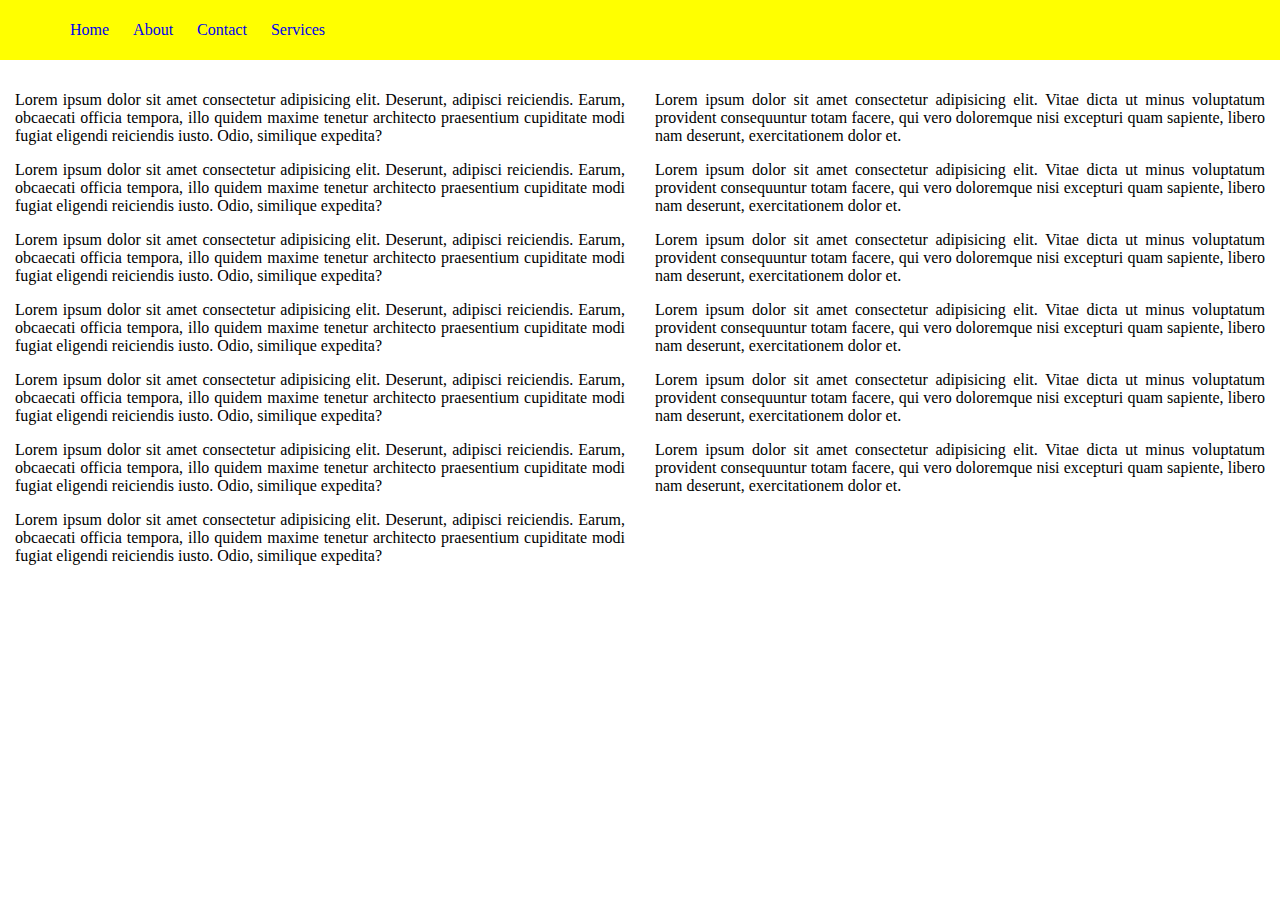
<file: index.html>
<!DOCTYPE html>
<html lang="en">
<head>
    <meta charset="UTF-8">
    <meta name="viewport" content="width=device-width, initial-scale=1.0">
    <title>Document</title>
    <link rel="stylesheet" href="portfolio.css">
</head>
<body>

    <!-- Navigational Bar Section -->
    <div class="navbar">
        <ul>
            <li><a href="index.html">Home</a></li>
            <li><a href="about.html">About</a></li>
            <li><a href="contact.html">Contact</a></li>
            <li><a href="services.html">Services</a></li>
        </ul>
    </div>

    <!-- Content Section -->
    <div class="row">
        <div class="column">
           <p>Lorem ipsum dolor sit amet consectetur adipisicing elit. Deserunt, adipisci reiciendis. Earum, obcaecati officia tempora, illo quidem maxime tenetur architecto praesentium cupiditate modi fugiat eligendi reiciendis iusto. Odio, similique expedita?</p>
           <p>Lorem ipsum dolor sit amet consectetur adipisicing elit. Deserunt, adipisci reiciendis. Earum, obcaecati officia tempora, illo quidem maxime tenetur architecto praesentium cupiditate modi fugiat eligendi reiciendis iusto. Odio, similique expedita?</p>
           <p>Lorem ipsum dolor sit amet consectetur adipisicing elit. Deserunt, adipisci reiciendis. Earum, obcaecati officia tempora, illo quidem maxime tenetur architecto praesentium cupiditate modi fugiat eligendi reiciendis iusto. Odio, similique expedita?</p>
           <p>Lorem ipsum dolor sit amet consectetur adipisicing elit. Deserunt, adipisci reiciendis. Earum, obcaecati officia tempora, illo quidem maxime tenetur architecto praesentium cupiditate modi fugiat eligendi reiciendis iusto. Odio, similique expedita?</p>
           <p>Lorem ipsum dolor sit amet consectetur adipisicing elit. Deserunt, adipisci reiciendis. Earum, obcaecati officia tempora, illo quidem maxime tenetur architecto praesentium cupiditate modi fugiat eligendi reiciendis iusto. Odio, similique expedita?</p>
           <p>Lorem ipsum dolor sit amet consectetur adipisicing elit. Deserunt, adipisci reiciendis. Earum, obcaecati officia tempora, illo quidem maxime tenetur architecto praesentium cupiditate modi fugiat eligendi reiciendis iusto. Odio, similique expedita?</p>
           <p>Lorem ipsum dolor sit amet consectetur adipisicing elit. Deserunt, adipisci reiciendis. Earum, obcaecati officia tempora, illo quidem maxime tenetur architecto praesentium cupiditate modi fugiat eligendi reiciendis iusto. Odio, similique expedita?</p>
        </div>

        <div class="column">
            <p>Lorem ipsum dolor sit amet consectetur adipisicing elit. Vitae dicta ut minus voluptatum provident consequuntur totam facere, qui vero doloremque nisi excepturi quam sapiente, libero nam deserunt, exercitationem dolor et.</p>
            <p>Lorem ipsum dolor sit amet consectetur adipisicing elit. Vitae dicta ut minus voluptatum provident consequuntur totam facere, qui vero doloremque nisi excepturi quam sapiente, libero nam deserunt, exercitationem dolor et.</p>
            <p>Lorem ipsum dolor sit amet consectetur adipisicing elit. Vitae dicta ut minus voluptatum provident consequuntur totam facere, qui vero doloremque nisi excepturi quam sapiente, libero nam deserunt, exercitationem dolor et.</p>
            <p>Lorem ipsum dolor sit amet consectetur adipisicing elit. Vitae dicta ut minus voluptatum provident consequuntur totam facere, qui vero doloremque nisi excepturi quam sapiente, libero nam deserunt, exercitationem dolor et.</p>
            <p>Lorem ipsum dolor sit amet consectetur adipisicing elit. Vitae dicta ut minus voluptatum provident consequuntur totam facere, qui vero doloremque nisi excepturi quam sapiente, libero nam deserunt, exercitationem dolor et.</p>
            <p>Lorem ipsum dolor sit amet consectetur adipisicing elit. Vitae dicta ut minus voluptatum provident consequuntur totam facere, qui vero doloremque nisi excepturi quam sapiente, libero nam deserunt, exercitationem dolor et.</p>
        </div>

    </div>

    <!-- Footer Section -->
    <div class="footer">

    </div>
</body>
</html>
</file>
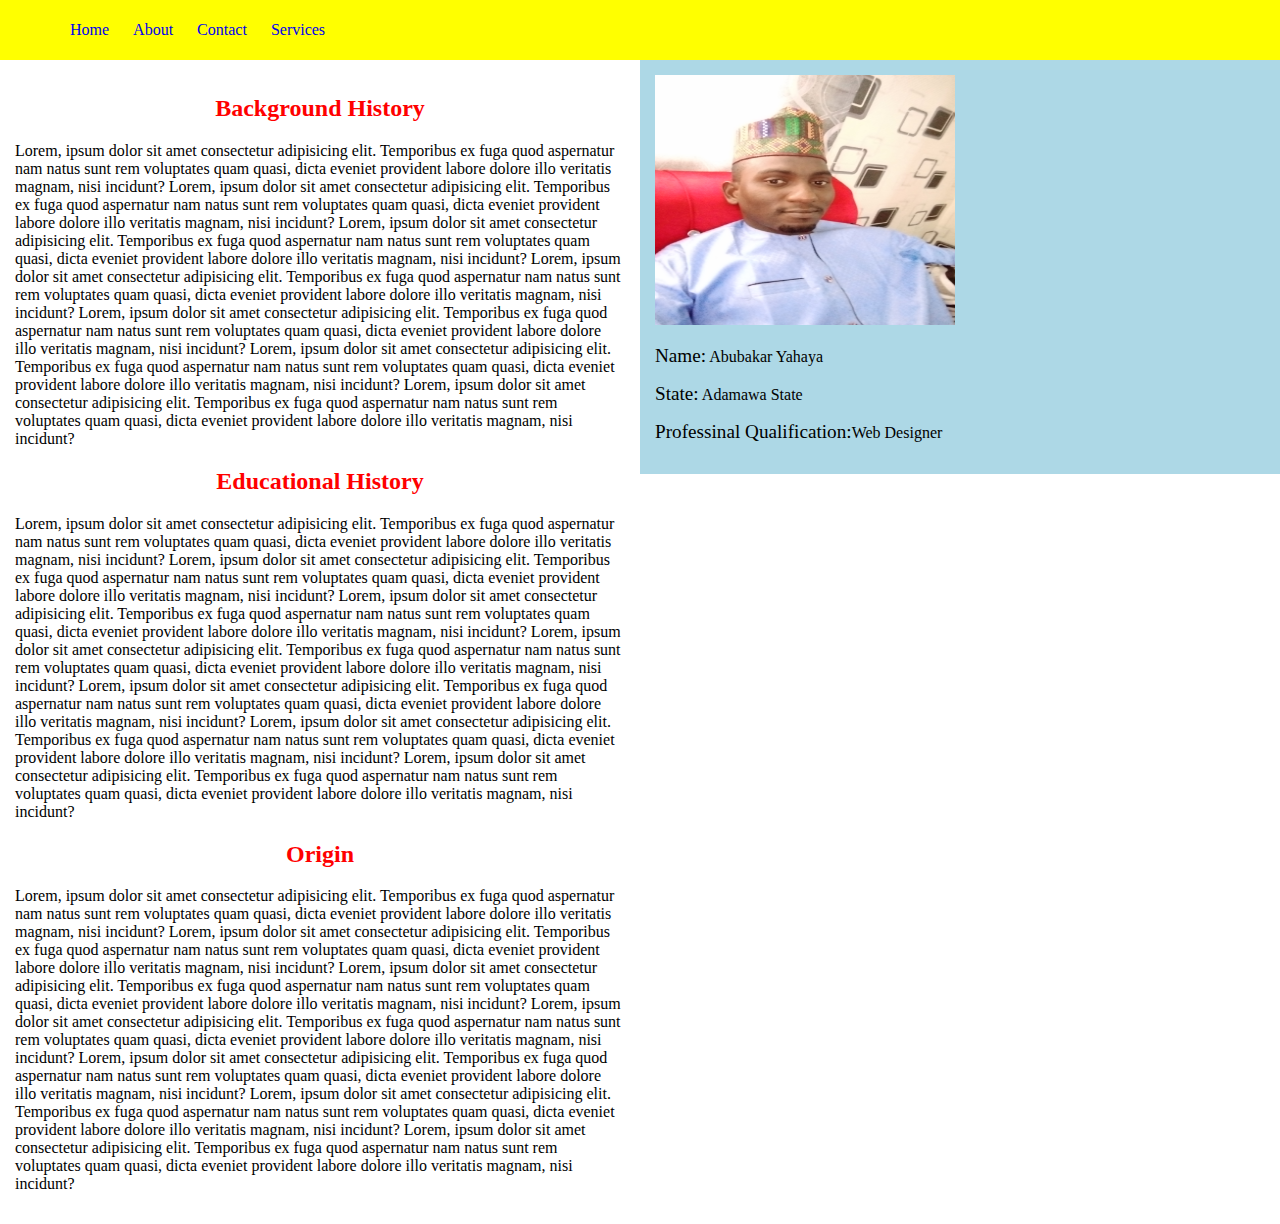
<file: about.html>
<!DOCTYPE html>
<html lang="en">
<head>
    <meta charset="UTF-8">
    <meta name="viewport" content="width=device-width, initial-scale=1.0">
    <title>Document</title>
    <link rel="stylesheet" href="portfolio.css">

</head>
<body>
    <!-- Navigational Bar Section -->
    <div class="navbar">
        <ul>
            <li><a href="index.html">Home</a></li>
            <li><a href="about.html">About</a></li>
            <li><a href="contact.html">Contact</a></li>
            <li><a href="services.html">Services</a></li>
        </ul>
    </div>
    <div class="row">
        <div class="column">
          <h2></h2>
          <p style="text-align: justify;">
              <h2>Background History</h2>
              Lorem, ipsum dolor sit amet consectetur adipisicing elit. Temporibus ex fuga quod aspernatur nam natus sunt rem voluptates quam quasi, dicta eveniet provident labore dolore illo veritatis magnam, nisi incidunt?
              Lorem, ipsum dolor sit amet consectetur adipisicing elit. Temporibus ex fuga quod aspernatur nam natus sunt rem voluptates quam quasi, dicta eveniet provident labore dolore illo veritatis magnam, nisi incidunt?
              Lorem, ipsum dolor sit amet consectetur adipisicing elit. Temporibus ex fuga quod aspernatur nam natus sunt rem voluptates quam quasi, dicta eveniet provident labore dolore illo veritatis magnam, nisi incidunt?
              Lorem, ipsum dolor sit amet consectetur adipisicing elit. Temporibus ex fuga quod aspernatur nam natus sunt rem voluptates quam quasi, dicta eveniet provident labore dolore illo veritatis magnam, nisi incidunt?
              Lorem, ipsum dolor sit amet consectetur adipisicing elit. Temporibus ex fuga quod aspernatur nam natus sunt rem voluptates quam quasi, dicta eveniet provident labore dolore illo veritatis magnam, nisi incidunt?
              Lorem, ipsum dolor sit amet consectetur adipisicing elit. Temporibus ex fuga quod aspernatur nam natus sunt rem voluptates quam quasi, dicta eveniet provident labore dolore illo veritatis magnam, nisi incidunt?
              Lorem, ipsum dolor sit amet consectetur adipisicing elit. Temporibus ex fuga quod aspernatur nam natus sunt rem voluptates quam quasi, dicta eveniet provident labore dolore illo veritatis magnam, nisi incidunt?
              <h2>Educational History</h2>
              Lorem, ipsum dolor sit amet consectetur adipisicing elit. Temporibus ex fuga quod aspernatur nam natus sunt rem voluptates quam quasi, dicta eveniet provident labore dolore illo veritatis magnam, nisi incidunt?
              Lorem, ipsum dolor sit amet consectetur adipisicing elit. Temporibus ex fuga quod aspernatur nam natus sunt rem voluptates quam quasi, dicta eveniet provident labore dolore illo veritatis magnam, nisi incidunt?
              Lorem, ipsum dolor sit amet consectetur adipisicing elit. Temporibus ex fuga quod aspernatur nam natus sunt rem voluptates quam quasi, dicta eveniet provident labore dolore illo veritatis magnam, nisi incidunt?
              Lorem, ipsum dolor sit amet consectetur adipisicing elit. Temporibus ex fuga quod aspernatur nam natus sunt rem voluptates quam quasi, dicta eveniet provident labore dolore illo veritatis magnam, nisi incidunt?
              Lorem, ipsum dolor sit amet consectetur adipisicing elit. Temporibus ex fuga quod aspernatur nam natus sunt rem voluptates quam quasi, dicta eveniet provident labore dolore illo veritatis magnam, nisi incidunt?
              Lorem, ipsum dolor sit amet consectetur adipisicing elit. Temporibus ex fuga quod aspernatur nam natus sunt rem voluptates quam quasi, dicta eveniet provident labore dolore illo veritatis magnam, nisi incidunt?
              Lorem, ipsum dolor sit amet consectetur adipisicing elit. Temporibus ex fuga quod aspernatur nam natus sunt rem voluptates quam quasi, dicta eveniet provident labore dolore illo veritatis magnam, nisi incidunt?
              <h2>Origin </h2>
              Lorem, ipsum dolor sit amet consectetur adipisicing elit. Temporibus ex fuga quod aspernatur nam natus sunt rem voluptates quam quasi, dicta eveniet provident labore dolore illo veritatis magnam, nisi incidunt?
              Lorem, ipsum dolor sit amet consectetur adipisicing elit. Temporibus ex fuga quod aspernatur nam natus sunt rem voluptates quam quasi, dicta eveniet provident labore dolore illo veritatis magnam, nisi incidunt?
              Lorem, ipsum dolor sit amet consectetur adipisicing elit. Temporibus ex fuga quod aspernatur nam natus sunt rem voluptates quam quasi, dicta eveniet provident labore dolore illo veritatis magnam, nisi incidunt?
              Lorem, ipsum dolor sit amet consectetur adipisicing elit. Temporibus ex fuga quod aspernatur nam natus sunt rem voluptates quam quasi, dicta eveniet provident labore dolore illo veritatis magnam, nisi incidunt?
              Lorem, ipsum dolor sit amet consectetur adipisicing elit. Temporibus ex fuga quod aspernatur nam natus sunt rem voluptates quam quasi, dicta eveniet provident labore dolore illo veritatis magnam, nisi incidunt?
              Lorem, ipsum dolor sit amet consectetur adipisicing elit. Temporibus ex fuga quod aspernatur nam natus sunt rem voluptates quam quasi, dicta eveniet provident labore dolore illo veritatis magnam, nisi incidunt?
              Lorem, ipsum dolor sit amet consectetur adipisicing elit. Temporibus ex fuga quod aspernatur nam natus sunt rem voluptates quam quasi, dicta eveniet provident labore dolore illo veritatis magnam, nisi incidunt?
          </p>
        </div>

        <div class="column " id="bb">
           <img src="images/mig.jpg" alt="mig">
           <br>
           <p><span class="sp">Name:</span> Abubakar Yahaya</p>
           <p><span class="sp">State:</span> Adamawa State</p>
           <p><span class="sp">Professinal Qualification:</span>Web Designer </p>
        </div>

    </div>
</body>
</html>
</file>
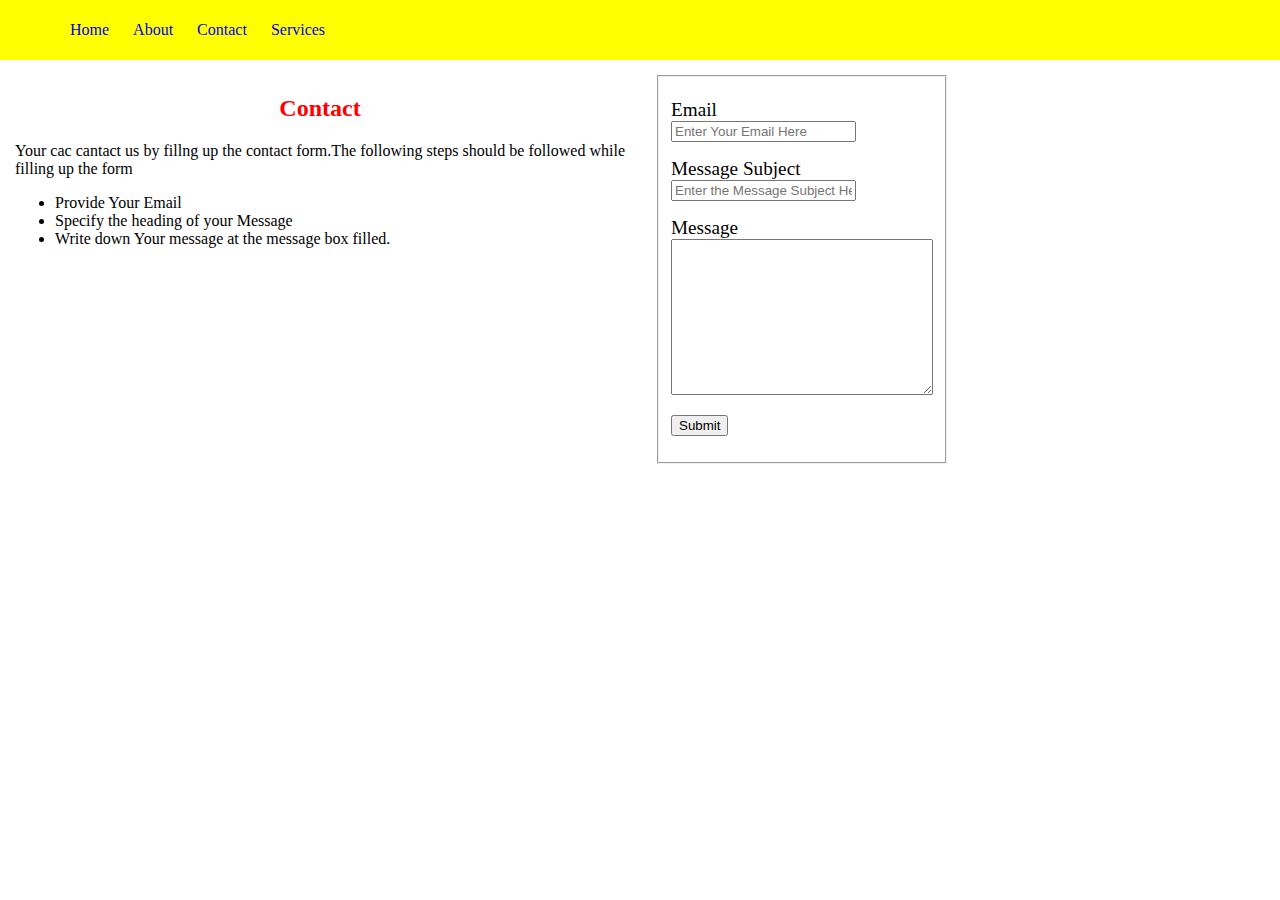
<file: contact.html>
<!DOCTYPE html>
<html lang="en">
<head>
    <meta charset="UTF-8">
    <meta name="viewport" content="width=device-width, initial-scale=1.0">
    <title>Document</title>
    <link rel="stylesheet" href="./portfolio.css">

</head>
<body>
   <!-- Navigational Bar Section -->
   <div class="navbar">
    <ul>
        <li><a href="index.html">Home</a></li>
        <li><a href="about.html">About</a></li>
        <li><a href="contact.html">Contact</a></li>
        <li><a href="services.html">Services</a></li>
    </ul>
</div>

<div class="row">
    <div class="column">
        <h2>Contact</h2>
        <p>Your cac cantact us by fillng up the contact form.The following steps should be followed while filling up the form</p>
        <p>
            <ul>
             <li>Provide Your Email</li>
             <li>Specify the heading of your Message</li>
             <li>Write down Your message at the message box filled.</li>
            </ul>
        </p>
    </div>
    <div class="column">
       <form action="">
           <fieldset>
            <p>
                <span class="sp">Email</span> <br> <input type="email" name="email" required placeholder="Enter Your Email Here">
             </p>
             <p><span class="sp"> Message Subject</span><br><input type="text"required placeholder="Enter the Message Subject Here" name="subject"></p>
            <p>
             <span class="sp">Message</span><br> <textarea name="message" id="msg" cols="30" rows="10"></textarea>
            </p>
            <p><input type="submit" onclick="alert ('Message Have Been Submitted Successfully')"></p>
           </fieldset>
          
       </form>
    </div>
</div>
</body>
</html>
</file>
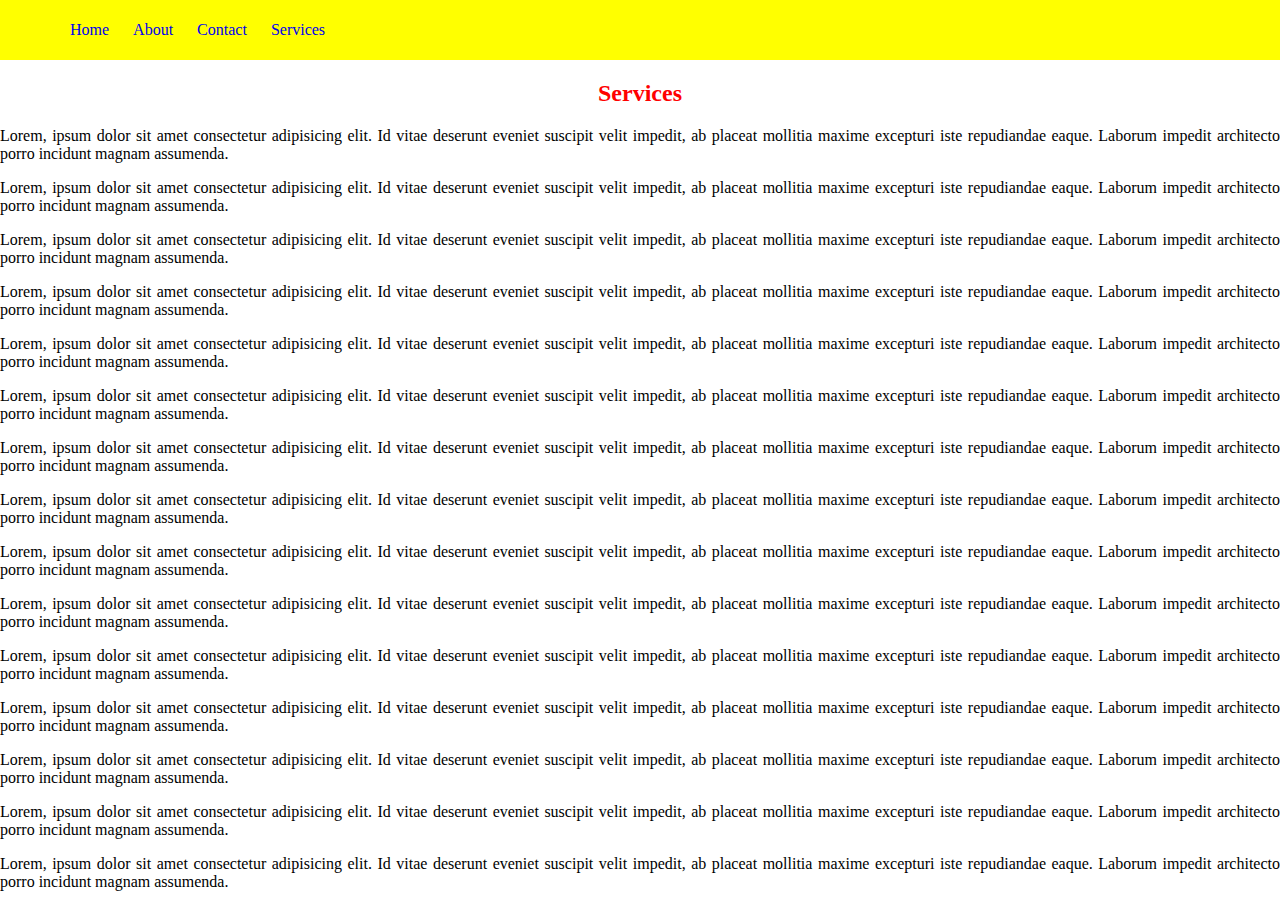
<file: services.html>
<!DOCTYPE html>
<html lang="en">
<head>
    <meta charset="UTF-8">
    <meta name="viewport" content="width=device-width, initial-scale=1.0">
    <title>Document</title>
    <link rel="stylesheet" href="portfolio.css">

</head>
<body>
   <!-- Navigational Bar Section -->
   <div class="navbar">
    <ul>
        <li><a href="index.html">Home</a></li>
        <li><a href="about.html">About</a></li>
        <li><a href="contact.html">Contact</a></li>
        <li><a href="services.html">Services</a></li>
    </ul>
</div>

<div id="ff">
<h2>Services</h2>
<p>Lorem, ipsum dolor sit amet consectetur adipisicing elit. Id vitae deserunt eveniet suscipit velit impedit, ab placeat mollitia maxime excepturi iste repudiandae eaque. Laborum impedit architecto porro incidunt magnam assumenda.</p>
<p>Lorem, ipsum dolor sit amet consectetur adipisicing elit. Id vitae deserunt eveniet suscipit velit impedit, ab placeat mollitia maxime excepturi iste repudiandae eaque. Laborum impedit architecto porro incidunt magnam assumenda.</p>
<p>Lorem, ipsum dolor sit amet consectetur adipisicing elit. Id vitae deserunt eveniet suscipit velit impedit, ab placeat mollitia maxime excepturi iste repudiandae eaque. Laborum impedit architecto porro incidunt magnam assumenda.</p>
<p>Lorem, ipsum dolor sit amet consectetur adipisicing elit. Id vitae deserunt eveniet suscipit velit impedit, ab placeat mollitia maxime excepturi iste repudiandae eaque. Laborum impedit architecto porro incidunt magnam assumenda.</p>
<p>Lorem, ipsum dolor sit amet consectetur adipisicing elit. Id vitae deserunt eveniet suscipit velit impedit, ab placeat mollitia maxime excepturi iste repudiandae eaque. Laborum impedit architecto porro incidunt magnam assumenda.</p>
<p>Lorem, ipsum dolor sit amet consectetur adipisicing elit. Id vitae deserunt eveniet suscipit velit impedit, ab placeat mollitia maxime excepturi iste repudiandae eaque. Laborum impedit architecto porro incidunt magnam assumenda.</p>
<p>Lorem, ipsum dolor sit amet consectetur adipisicing elit. Id vitae deserunt eveniet suscipit velit impedit, ab placeat mollitia maxime excepturi iste repudiandae eaque. Laborum impedit architecto porro incidunt magnam assumenda.</p>
<p>Lorem, ipsum dolor sit amet consectetur adipisicing elit. Id vitae deserunt eveniet suscipit velit impedit, ab placeat mollitia maxime excepturi iste repudiandae eaque. Laborum impedit architecto porro incidunt magnam assumenda.</p>
<p>Lorem, ipsum dolor sit amet consectetur adipisicing elit. Id vitae deserunt eveniet suscipit velit impedit, ab placeat mollitia maxime excepturi iste repudiandae eaque. Laborum impedit architecto porro incidunt magnam assumenda.</p>
<p>Lorem, ipsum dolor sit amet consectetur adipisicing elit. Id vitae deserunt eveniet suscipit velit impedit, ab placeat mollitia maxime excepturi iste repudiandae eaque. Laborum impedit architecto porro incidunt magnam assumenda.</p>
<p>Lorem, ipsum dolor sit amet consectetur adipisicing elit. Id vitae deserunt eveniet suscipit velit impedit, ab placeat mollitia maxime excepturi iste repudiandae eaque. Laborum impedit architecto porro incidunt magnam assumenda.</p>
<p>Lorem, ipsum dolor sit amet consectetur adipisicing elit. Id vitae deserunt eveniet suscipit velit impedit, ab placeat mollitia maxime excepturi iste repudiandae eaque. Laborum impedit architecto porro incidunt magnam assumenda.</p>
<p>Lorem, ipsum dolor sit amet consectetur adipisicing elit. Id vitae deserunt eveniet suscipit velit impedit, ab placeat mollitia maxime excepturi iste repudiandae eaque. Laborum impedit architecto porro incidunt magnam assumenda.</p>
<p>Lorem, ipsum dolor sit amet consectetur adipisicing elit. Id vitae deserunt eveniet suscipit velit impedit, ab placeat mollitia maxime excepturi iste repudiandae eaque. Laborum impedit architecto porro incidunt magnam assumenda.</p>
<p>Lorem, ipsum dolor sit amet consectetur adipisicing elit. Id vitae deserunt eveniet suscipit velit impedit, ab placeat mollitia maxime excepturi iste repudiandae eaque. Laborum impedit architecto porro incidunt magnam assumenda.</p>
</div>
</body>
</html>
</file>
<file: portfolio.css>
* {
    box-sizing: border-box;
  }

.navbar{
background-color: #ffff00;
/* margin: 0px;
padding: 0px;
height: 50px; */
padding: 5px 20px;
}
body{
    margin: 0px;
    padding: 0px;
}
.navbar li{
    list-style-type: none;
    display: inline-block;
}

.navbar a{
    text-decoration: none;
    /* padding: 10px; */
 margin: 10px; 
    text-align: center;
}

.navbar a:hover{
    background-color: black;
    color: white;
}

/* Create three equal columns that floats next to each other */
.column {
    float: left;
    width: 50%;
    padding: 15px;
  }
  
  /* Clear floats after the columns  */
   .row:after {
    content: "";
    display: table;
    clear: both;
  }

  @media screen and (max-width:600px) {
    .column {
      width: 100%;
        }
    }

    .sp{
        font-family: 'Times New Roman', Times, serif;
        font-size: larger;
        font-style: bold;
    }
    form fieldset{
        width: 40%;
    }

    img{
        height: 250px;
        width: 300px;
        position: right;

    }
    p{
        text-align: justify;
    }

    #ff{
        width: 100%;
    }

    div h2{
        text-align: center;
        color: red;
    }

    #bb{
        background-color: lightblue;
    }
</file>
